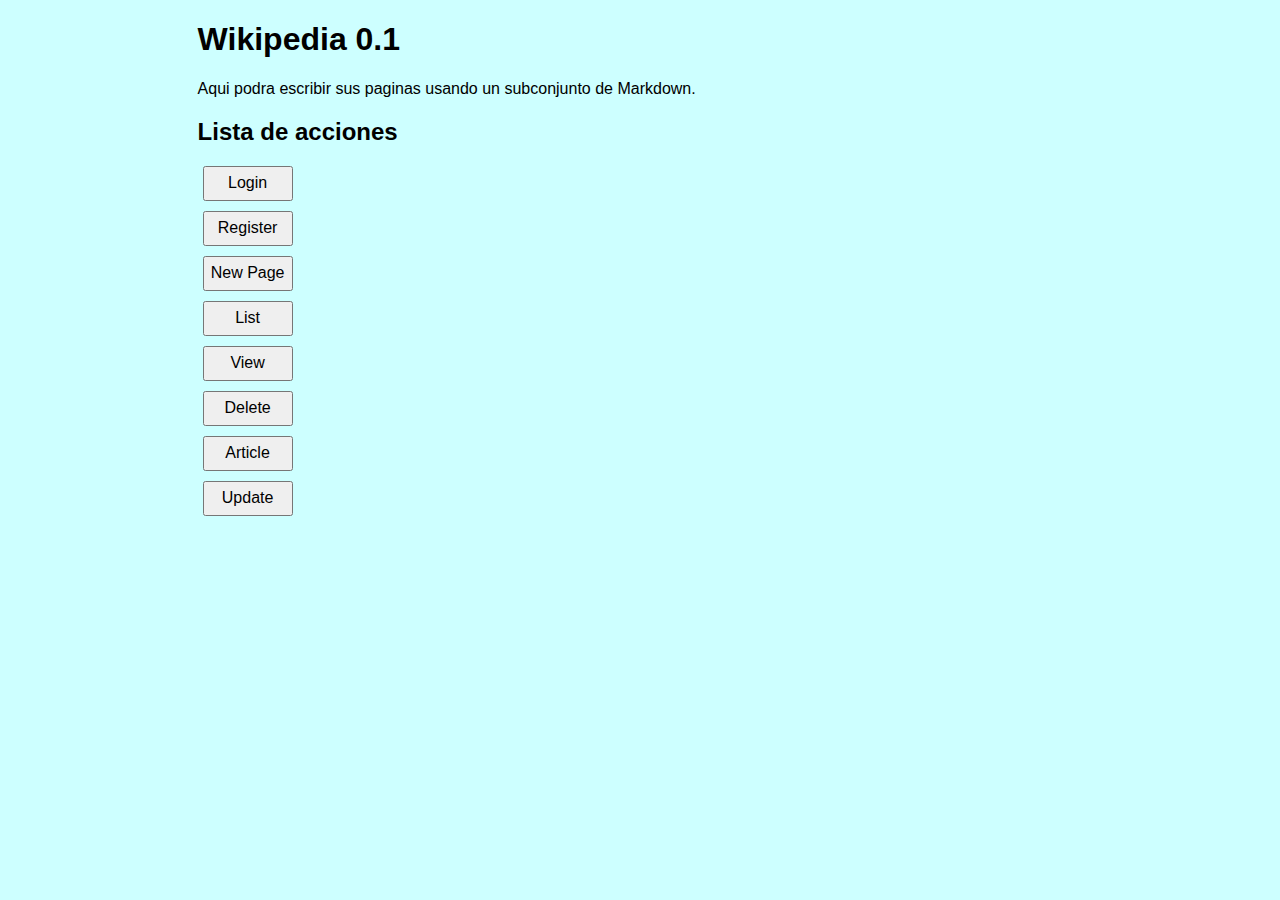
<file: index.html>
<!DOCTYPE html>
<html lang="en">

<head>
    <meta charset="UTF-8">
    <meta name="viewport" content="width=device-width, initial-scale=1.0">

    <link rel="stylesheet" href="styles/general.css">
    <link rel="stylesheet" href="styles/index.css">
    <title>Wiki</title>
</head>

<body>
    <div class="wrap">
        <h1>Wikipedia 0.1</h1>
		<p>Aqui podra escribir sus paginas usando un subconjunto de Markdown.</p>
        
        <h2>Lista de acciones</h2>

        <form action="./cgi-bin/entrada.pl" method="post">
            <input type="hidden" name="entrada" value="login">
            <input type="submit" value="Login">
        </form>
        <form action="./cgi-bin/entrada.pl"  method="post">
            <input type="hidden" name="entrada" value="register">
            <input type="submit" value="Register">
        </form>
        <form action="./cgi-bin/entrada.pl"  method="post">
            <input type="hidden" name="entrada" value="new">
            <input type="submit" value="New Page">
        </form>
        <form action="./cgi-bin/entrada.pl"  method="post">
            <input type="hidden" name="entrada" value="list">
            <input type="submit" value="List">
        </form>
        <form action="./cgi-bin/entrada.pl"  method="post">
            <input type="hidden" name="entrada" value="view">
            <input type="submit" value="View">
        </form>
        <form action="./cgi-bin/entrada.pl"  method="post">
            <input type="hidden" name="entrada" value="delete">
            <input type="submit" value="Delete">
        </form>
        <form action="./cgi-bin/entrada.pl"  method="post">
            <input type="hidden" name="entrada" value="article">
            <input type="submit" value="Article">
        </form>
        <form action="./cgi-bin/entrada.pl"  method="post">
            <input type="hidden" name="entrada" value="update">
            <input type="submit" value="Update">
        </form>
        
    </div>

</body>

</html>
</file>
<file: styles/general.css>
body {
    background: #cdffff;
    font-family: 'Open Sans', sans-serif;
}
.wrap{
    width: 70%;
    margin: auto;
}
a {
    padding: 8px;
    background: crimson;

    color: white;
    text-decoration: none;
    cursor: pointer;
}
</file>
<file: styles/index.css>
form{
    margin: 10px 5px;
}
input{
    cursor: pointer;
    font-size: medium;
    height: 35px;
    width: 90px;
}
</file>
